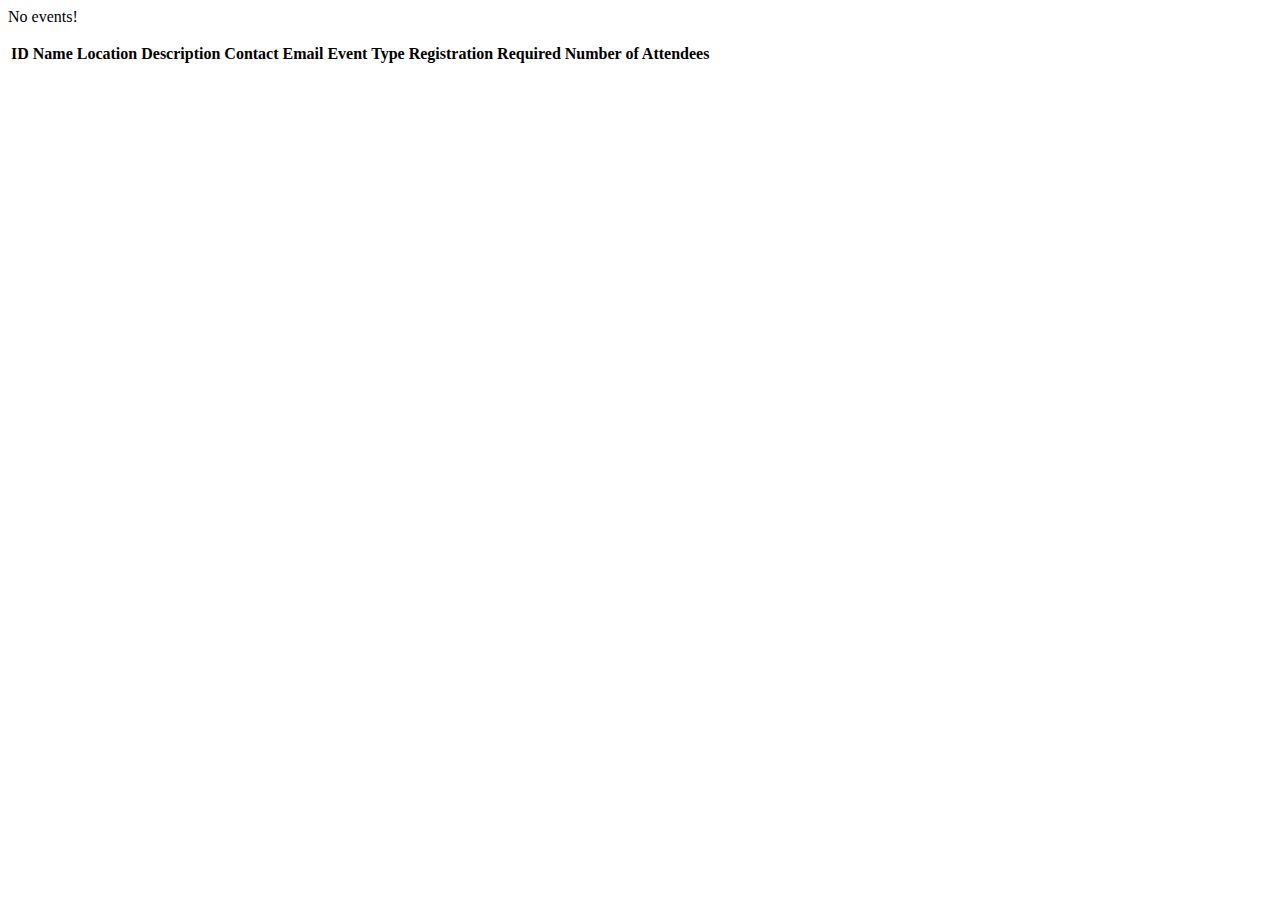
<file: src/main/resources/templates/events/index.html>
<html lang="en" xmlns:th="http://www.thymeleaf.org/">
<head th:replace="fragments :: head">

</head>
<body class="container">

    <nav th:replace="fragments :: header"></nav>

    <p th:unless="${events} and ${events.size()}">No events!</p>
   <table class="table table-striped">
       <thead>
            <tr>
                <th>ID</th>
                <th>Name</th>
                <th>Location</th>
                <th>Description</th>
                <th>Contact Email</th>
                <th>Event Type</th>
                <th>Registration Required</th>
                <th>Number of Attendees</th>
            </tr>
       </thead>
        <tr th:each="event : ${events}">
            <td th:text="${event.id}"></td>
            <td th:text="${event.name}"></td>
            <td th:text="${event.location}"></td>
            <td th:text="${event.description}"></td>
            <td th:text="${event.contactEmail}"></td>
            <td th:text="${event.type.displayName}"></td>
            <td th:text="${event.mustRegister}"></td>
            <td th:text="${event.numberOfAttendees}"></td>
        </tr>
   </table>

</body>
</html>
</file>
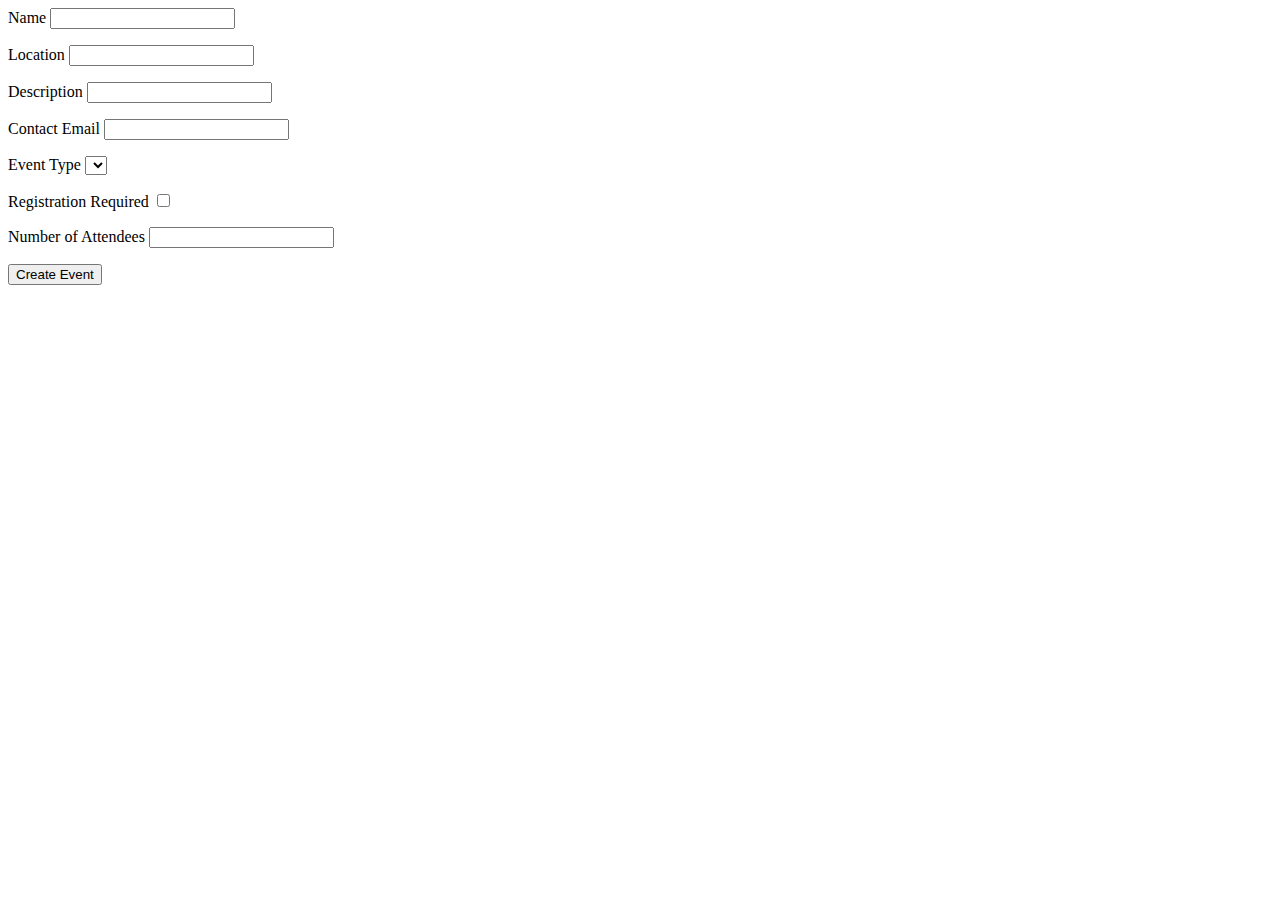
<file: src/main/resources/templates/events/create.html>
<html lang="en" xmlns:th="http://www.thymeleaf.org/">
<head th:replace="fragments :: head"></head>
<body class="container">

<nav th:replace="fragments :: header"></nav>

<form method="post">
    <div class="form-group">
        <label>Name
            <input th:field="${event.name}" class="form-control">
        </label>
        <p class="error" th:errors="${event.name}"></p>
    </div>
    <div class="form-group">
        <label>Location
            <input th:field="${event.location}" class="form-control">
        </label>
        <p class="error" th:errors="${event.location}"></p>
    </div>
    <div class="form-group">
        <label>Description
            <input th:field="${event.description}" class="form-control">
        </label>
        <p class="error" th:errors="${event.description}"></p>
    </div>
    <div class="form-group">
        <label>Contact Email
            <input th:field="${event.contactEmail}" class="form-control">
        </label>
        <p class="error" th:errors="${event.contactEmail}"></p>
    </div>
    <div class="form-group">
        <label>Event Type
            <select th:field="${event.type}">
                <option th:each="type : ${types}"
                        th:value="${type}"
                        th:text="${type.displayName}"
                ></option>
            </select>
        </label>
        <p class="error" th:errors="${event.contactEmail}"></p>
    </div>
    <div class="form-group">
        <label>Registration Required
            <input type="checkbox" name="mustRegister">
        </label>
        <p class="error" th:errors="${event.mustRegister}"></p>
    </div>
    <div class="form-group">
        <label>Number of Attendees
            <input th:field="${event.numberOfAttendees}" class="form-control">
        </label>
        <p class="error" th:errors="${event.numberOfAttendees}"></p>
    </div>
    <div class="form-group">
        <input type="submit" value="Create Event" class="btn btn-success">
    </div>
</form>

</body>
</html>
</file>
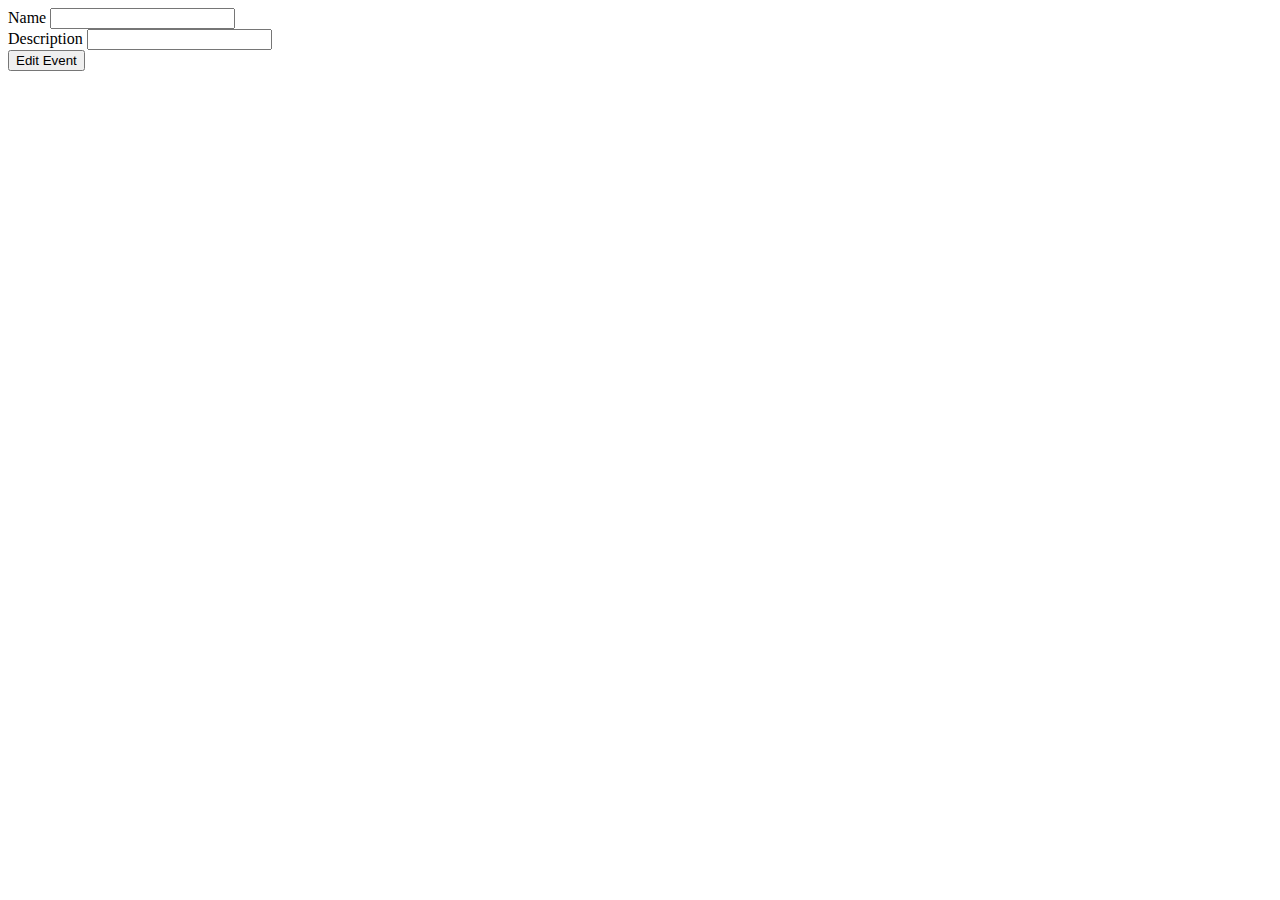
<file: src/main/resources/templates/events/edit.html>
<html lang="en" xmlns:th="http://www.thymeleaf.org/">
<head th:replace="fragments :: head"></head>
<body class="container">

<nav th:replace="fragments :: header"></nav>

<form method="post" th:action="@{/events/edit}">
    <div class="form-group">
        <label>Name
            <input type="text" name="event.name" class="form-control">
        </label>
    </div>
    <div class="form-group">
        <label>Description
            <input type="text" name="event.description" class="form-control">
        </label>
    </div>
    <div class="form-group">
        <input type="submit" value="Edit Event" class="btn btn-success">
    </div>
    <input type="hidden" th:value="${event.id}" name="eventId">
</form>

</body>
</html>
</file>
